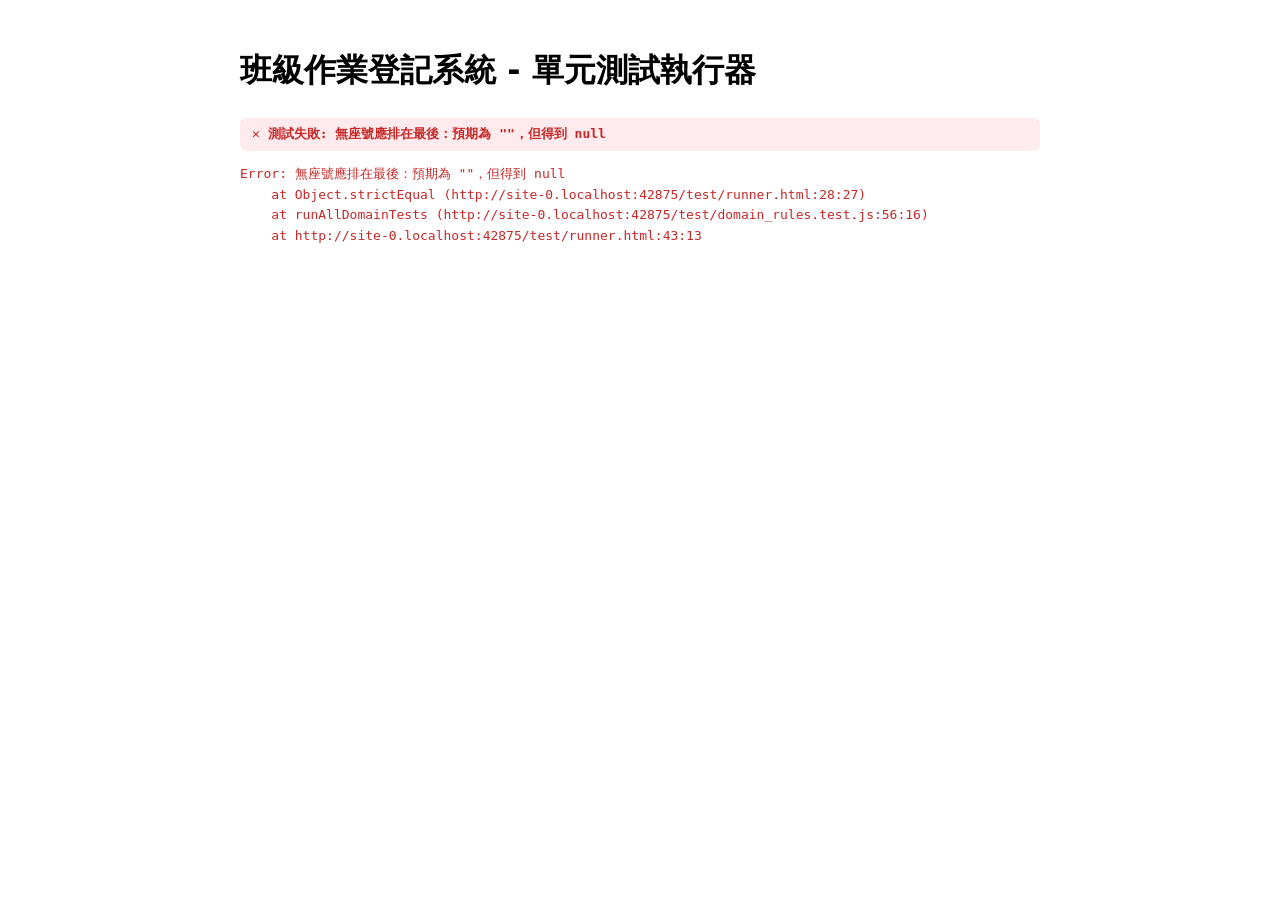
<file: test/runner.html>
<!DOCTYPE html>
<html lang="zh-Hant">
<head>
    <meta charset="UTF-8">
    <title>領域業務規則單元測試</title>
    <style>
        body { font-family: system-ui, -apple-system, sans-serif; padding: 24px; max-width: 800px; margin: 0 auto; line-height: 1.6; }
        .pass { color: #2e7d32; background: #e8f5e9; padding: 6px 12px; border-radius: 6px; margin: 4px 0; font-family: monospace; }
        .fail { color: #c62828; background: #ffebee; padding: 6px 12px; border-radius: 6px; margin: 4px 0; font-family: monospace; font-weight: bold; }
        .summary { margin-top: 20px; font-size: 1.2em; font-weight: bold; }
    </style>
</head>
<body>
    <h1>班級作業登記系統 - 單元測試執行器</h1>
    <div id="results">執行中...</div>

    <script type="module">
        import { runAllDomainTests } from './domain_rules.test.js';

        const resultsEl = document.getElementById('results');
        resultsEl.innerHTML = '';
        let passCount = 0;
        let failCount = 0;

        const assert = {
            strictEqual(actual, expected, message) {
                if (actual !== expected) {
                    throw new Error(`${message || '斷言失敗'}：預期為 ${JSON.stringify(expected)}，但得到 ${JSON.stringify(actual)}`);
                }
                passCount++;
            },
            deepStrictEqual(actual, expected, message) {
                const a = JSON.stringify(actual);
                const e = JSON.stringify(expected);
                if (a !== e) {
                    throw new Error(`${message || '深層斷言失敗'}：預期為 ${e}，但得到 ${a}`);
                }
                passCount++;
            }
        };

        try {
            runAllDomainTests(assert);
            resultsEl.innerHTML = `
                <div class="pass">✓ 全部 ${passCount} 項斷言測試順利通過！</div>
                <div class="summary" style="color:#2e7d32">測試結果：PASSED (100%)</div>
            `;
        } catch (err) {
            resultsEl.innerHTML = `
                <div class="fail">✕ 測試失敗: ${err.message}</div>
                <pre style="color:#c62828">${err.stack}</pre>
            `;
        }
    </script>
</body>
</html>
</file>
